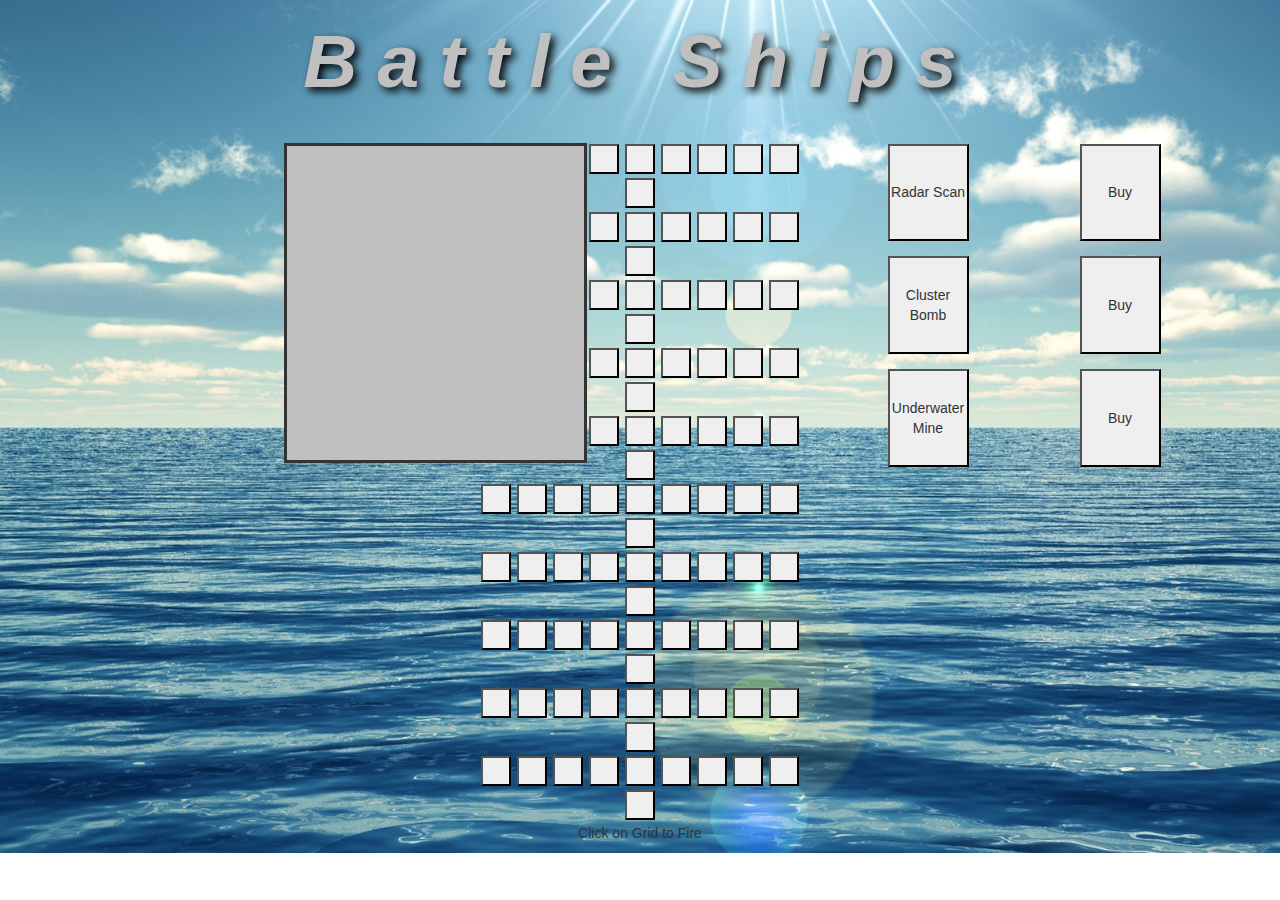
<file: index.html>
<!DOCTYPE html>
<html lang="en">
<head>
  <meta charset="UTF-8">
  <meta name="viewport" content="width=device-width, initial-scale=1.0">
  <meta http-equiv="X-UA-Compatible" content="ie=edge">
  <link rel="stylesheet" href="css/style.css" type="text/css">
  <link href="https://maxcdn.bootstrapcdn.com/bootstrap/3.3.7/css/bootstrap.min.css" rel="stylesheet">
  <title>Battle Ships</title>
</head>
<body>

  <div class="container">
    <div class="col-xs-12"><h1 class="main_heading">Battle Ships</h1></div>
  </div>

  <div class="container" id="test">
    <div class="row">
      <div class="border">
        <div class="col-md-4 radarmain">

          <canvas class="canvas"></canvas>

          <div class="radar_a radar">
            <table class="radar_a">
              <tr>
                <td class="rad_can" id="ra1" data-row="a" data-column="0"></td>
                <td class="rad_can" id="ra2" data-row="a" data-column="1"></td>
                <td class="rad_can" id="ra3" data-row="a" data-column="2"></td>
                <td class="rad_can" id="ra4" data-row="a" data-column="3"></td>
                <td class="rad_can" id="ra5" data-row="a" data-column="4"></td>
                <td class="rad_can" id="ra6" data-row="a" data-column="5"></td>
                <td class="rad_can" id="ra7" data-row="a" data-column="6"></td>
                <td class="rad_can" id="ra8" data-row="a" data-column="7"></td>
                <td class="rad_can" id="ra9" data-row="a" data-column="8"></td>
                <td class="rad_can" id="ra10" data-row="a" data-column="9"></td>
              </tr>
            </table>
          </div>

          <div class="radar_b radar">
            <table class="radar_b">
              <tr>
                <td class="rad_can" id="rb1" data-row="b" data-column="0"></td>
                <td class="rad_can" id="rb2" data-row="b" data-column="1"></td>
                <td class="rad_can" id="rb3" data-row="b" data-column="2"></td>
                <td class="rad_can" id="rb4" data-row="b" data-column="3"></td>
                <td class="rad_can" id="rb5" data-row="b" data-column="4"></td>
                <td class="rad_can" id="rb6" data-row="b" data-column="5"></td>
                <td class="rad_can" id="rb7" data-row="b" data-column="6"></td>
                <td class="rad_can" id="rb8" data-row="b" data-column="7"></td>
                <td class="rad_can" id="rb9" data-row="b" data-column="8"></td>
                <td class="rad_can" id="rb10" data-row="b" data-column="9"></td>
              </tr>
            </table>
          </div>

          <div class="radar_c radar">
            <table class="radar_c">
              <tr>
                <td class="rad_can" id="rc1" data-row="c" data-column="0"></td>
                <td class="rad_can" id="rc2" data-row="c" data-column="1"></td>
                <td class="rad_can" id="rc3" data-row="c" data-column="2"></td>
                <td class="rad_can" id="rc4" data-row="c" data-column="3"></td>
                <td class="rad_can" id="rc5" data-row="c" data-column="4"></td>
                <td class="rad_can" id="rc6" data-row="c" data-column="5"></td>
                <td class="rad_can" id="rc7" data-row="c" data-column="6"></td>
                <td class="rad_can" id="rc8" data-row="c" data-column="7"></td>
                <td class="rad_can" id="rc9" data-row="c" data-column="8"></td>
                <td class="rad_can" id="rc10" data-row="c" data-column="9"></td>
              </tr>
            </table>
          </div>

          <div class="radar_d radar">
            <table class="radar_d">
              <tr>
                <td class="rad_can" id="rd1" data-row="d" data-column="0"></td>
                <td class="rad_can" id="rd2" data-row="d" data-column="1"></td>
                <td class="rad_can" id="rd3" data-row="d" data-column="2"></td>
                <td class="rad_can" id="rd4" data-row="d" data-column="3"></td>
                <td class="rad_can" id="rd5" data-row="d" data-column="4"></td>
                <td class="rad_can" id="rd6" data-row="d" data-column="5"></td>
                <td class="rad_can" id="rd7" data-row="d" data-column="6"></td>
                <td class="rad_can" id="rd8" data-row="d" data-column="7"></td>
                <td class="rad_can" id="rd9" data-row="d" data-column="8"></td>
                <td class="rad_can" id="rd10" data-row="d" data-column="9"></td>
              </tr>
            </table>
          </div>

          <div class="radar_e radar">
            <table class="radar_e">
              <tr>
                <td class="rad_can" id="re1" data-row="e" data-column="0"></td>
                <td class="rad_can" id="re2" data-row="e" data-column="1"></td>
                <td class="rad_can" id="re3" data-row="e" data-column="2"></td>
                <td class="rad_can" id="re4" data-row="e" data-column="3"></td>
                <td class="rad_can" id="re5" data-row="e" data-column="4"></td>
                <td class="rad_can" id="re6" data-row="e" data-column="5"></td>
                <td class="rad_can" id="re7" data-row="e" data-column="6"></td>
                <td class="rad_can" id="re8" data-row="e" data-column="7"></td>
                <td class="rad_can" id="re9" data-row="e" data-column="8"></td>
                <td class="rad_can" id="re10" data-row="e" data-column="9"></td>
              </tr>
            </table>
          </div>

          <div class="radar_f radar">
            <table class="radar_f">
              <tr>
                <td class="rad_can" id="rf1" data-row="f" data-column="0"></td>
                <td class="rad_can" id="rf2" data-row="f" data-column="1"></td>
                <td class="rad_can" id="rf3" data-row="f" data-column="2"></td>
                <td class="rad_can" id="rf4" data-row="f" data-column="3"></td>
                <td class="rad_can" id="rf5" data-row="f" data-column="4"></td>
                <td class="rad_can" id="rf6" data-row="f" data-column="5"></td>
                <td class="rad_can" id="rf7" data-row="f" data-column="6"></td>
                <td class="rad_can" id="rf8" data-row="f" data-column="7"></td>
                <td class="rad_can" id="rf9" data-row="f" data-column="8"></td>
                <td class="rad_can" id="rf10" data-row="f" data-column="9"></td>
              </tr>
            </table>
          </div>

          <div class="radar_g radar">
            <table class="radar_g">
              <tr>
                <td class="rad_can" id="rg1" data-row="g" data-column="0"></td>
                <td class="rad_can" id="rg2" data-row="g" data-column="1"></td>
                <td class="rad_can" id="rg3" data-row="g" data-column="2"></td>
                <td class="rad_can" id="rg4" data-row="g" data-column="3"></td>
                <td class="rad_can" id="rg5" data-row="g" data-column="4"></td>
                <td class="rad_can" id="rg6" data-row="g" data-column="5"></td>
                <td class="rad_can" id="rg7" data-row="g" data-column="6"></td>
                <td class="rad_can" id="rg8" data-row="g" data-column="7"></td>
                <td class="rad_can" id="rg9" data-row="g" data-column="8"></td>
                <td class="rad_can" id="rg10" data-row="g" data-column="9"></td>
              </tr>
            </table>
          </div>

          <div class="radar_h radar">
            <table class="radar_h">
              <tr>
                <td class="rad_can" id="rh1" data-row="h" data-column="0"></td>
                <td class="rad_can" id="rh2" data-row="h" data-column="1"></td>
                <td class="rad_can" id="rh3" data-row="h" data-column="2"></td>
                <td class="rad_can" id="rh4" data-row="h" data-column="3"></td>
                <td class="rad_can" id="rh5" data-row="h" data-column="4"></td>
                <td class="rad_can" id="rh6" data-row="h" data-column="5"></td>
                <td class="rad_can" id="rh7" data-row="h" data-column="6"></td>
                <td class="rad_can" id="rh8" data-row="h" data-column="7"></td>
                <td class="rad_can" id="rh9" data-row="h" data-column="8"></td>
                <td class="rad_can" id="rh10" data-row="h" data-column="9"></td>
              </tr>
            </table>
          </div>

          <div class="radar_i radar">
            <table class="radar_i">
              <tr>
                <td class="rad_can" id="ri1" data-row="i" data-column="0"></td>
                <td class="rad_can" id="ri2" data-row="i" data-column="1"></td>
                <td class="rad_can" id="ri3" data-row="i" data-column="2"></td>
                <td class="rad_can" id="ri4" data-row="i" data-column="3"></td>
                <td class="rad_can" id="ri5" data-row="i" data-column="4"></td>
                <td class="rad_can" id="ri6" data-row="i" data-column="5"></td>
                <td class="rad_can" id="ri7" data-row="i" data-column="6"></td>
                <td class="rad_can" id="ri8" data-row="i" data-column="7"></td>
                <td class="rad_can" id="ri9" data-row="i" data-column="8"></td>
                <td class="rad_can" id="ri10" data-row="i" data-column="9"></td>
              </tr>
            </table>
          </div>

          <div class="radar_j radar">
            <table class="radar_j">
              <tr>
                <td class="rad_can" id="rj1" data-row="j" data-column="0"></td>
                <td class="rad_can" id="rj2" data-row="j" data-column="1"></td>
                <td class="rad_can" id="rj3" data-row="j" data-column="2"></td>
                <td class="rad_can" id="rj4" data-row="j" data-column="3"></td>
                <td class="rad_can" id="rj5" data-row="j" data-column="4"></td>
                <td class="rad_can" id="rj6" data-row="j" data-column="5"></td>
                <td class="rad_can" id="rj7" data-row="j" data-column="6"></td>
                <td class="rad_can" id="rj8" data-row="j" data-column="7"></td>
                <td class="rad_can" id="rj9" data-row="j" data-column="8"></td>
                <td class="rad_can" id="rj10" data-row="j" data-column="9"></td>
              </tr>
            </table>
          </div>
        </div>

        <div class="col-md-4">
            <div id="fire-grid">

            </div>
            <p id="result-text">Click on Grid to Fire</p>
        </div>

        <div class="col-md-2">
          <button class="powerup_a1 powerup radar_scan">Radar Scan</button>
          <button class="powerup_a2 powerup">Cluster Bomb</button>
          <button class="powerup_a3 powerup">Underwater Mine</button>
        </div>
        <div class="col-md-2">
          <button class="powerup_b1 powerup">Buy</button>
          <button class="powerup_b2 powerup">Buy</button>
          <button class="powerup_b3 powerup">Buy</button>
        </div>
      </div>
    </div>
  </div>

<script src="https://code.jquery.com/jquery-3.1.0.min.js"></script>
<script src="js/ship.js"></script>
<script src="js/fleet.js"></script>
<script src="js/firegrid.js"></script>
<script src="js/main.js"></script>
</body>
</html>
</file>
<file: css/style.css>
* {
  text-align: center;
}

#test {
  width: 90%
}

body {
  background-color: Black;
  background-image: url(../images/ocean2.jpeg);
  background-size: cover;
  background-repeat: no-repeat;
  width : 100%;
  height: 100%;
}

.col-md-offset-4, .col-md-2 {
  margin-top: 30px;
  margin-bottom: 30px;
  padding: 0;
}

.col-md-4, .col-md-2 {
  margin-top: 30px;
  padding: 0px;
}

h1.main_heading {
  font-style: italic;
  font-size: 75px;
  font-weight: bold;
  text-shadow: 4px 4px 8px black;
  color: Silver;
  text-align: center;
  letter-spacing: 20px;
}

.placed_ships {
  overflow: hidden;
  height: 30px;
  width: 30px;
  margin: 1px;
  padding: 0px;
  border-style: outset;
  z-index: 0;
}

.cell_clicked {
    background-color: yellow;
}

.cell_hit {
    background-color: red;
}

/*.rad_can {
  height: 30px;
  width: 30px;
  margin: 0px;
  padding: 0px;
  z-index: 0;
  border-style: solid;
}*/
.rad_can {
  height: 30px;
  width: 30px;
}

.radarmain {
  position: absolute;
  left: 110px;
  width: 303px;
  height: 320px;
}

div.col-md-2 {
  height: 326px;
}

.powerup {
  height: 30%;
  width: 50%;
  margin: 1px;
  padding: 0px;
  border-style: outset;
}

.powerup_a2, .powerup_b2 {
  margin-top: 14px;
  margin-bottom: 14px;
}


.canvas {
  position: absolute;
  border-style: solid;
  left: 110px;
  width: 303px;
  height: 320px;
  background-color: Silver;
  z-index: 9999;
}

/*
.ships_panel {
  width: 75%;
  margin: 50px;
  padding: 10px;
  border-style: outset;
  box-shadow: 2px 2px 4px black;
  border-color: black;
  display: inline-block;
  border-radius: 20px;
}

.left_text {
  text-align: left;
  font-style: italic;
  font-size: 30px;
  text-shadow: 4px 4px 8px black;
  color: Silver;
}*/
</file>
